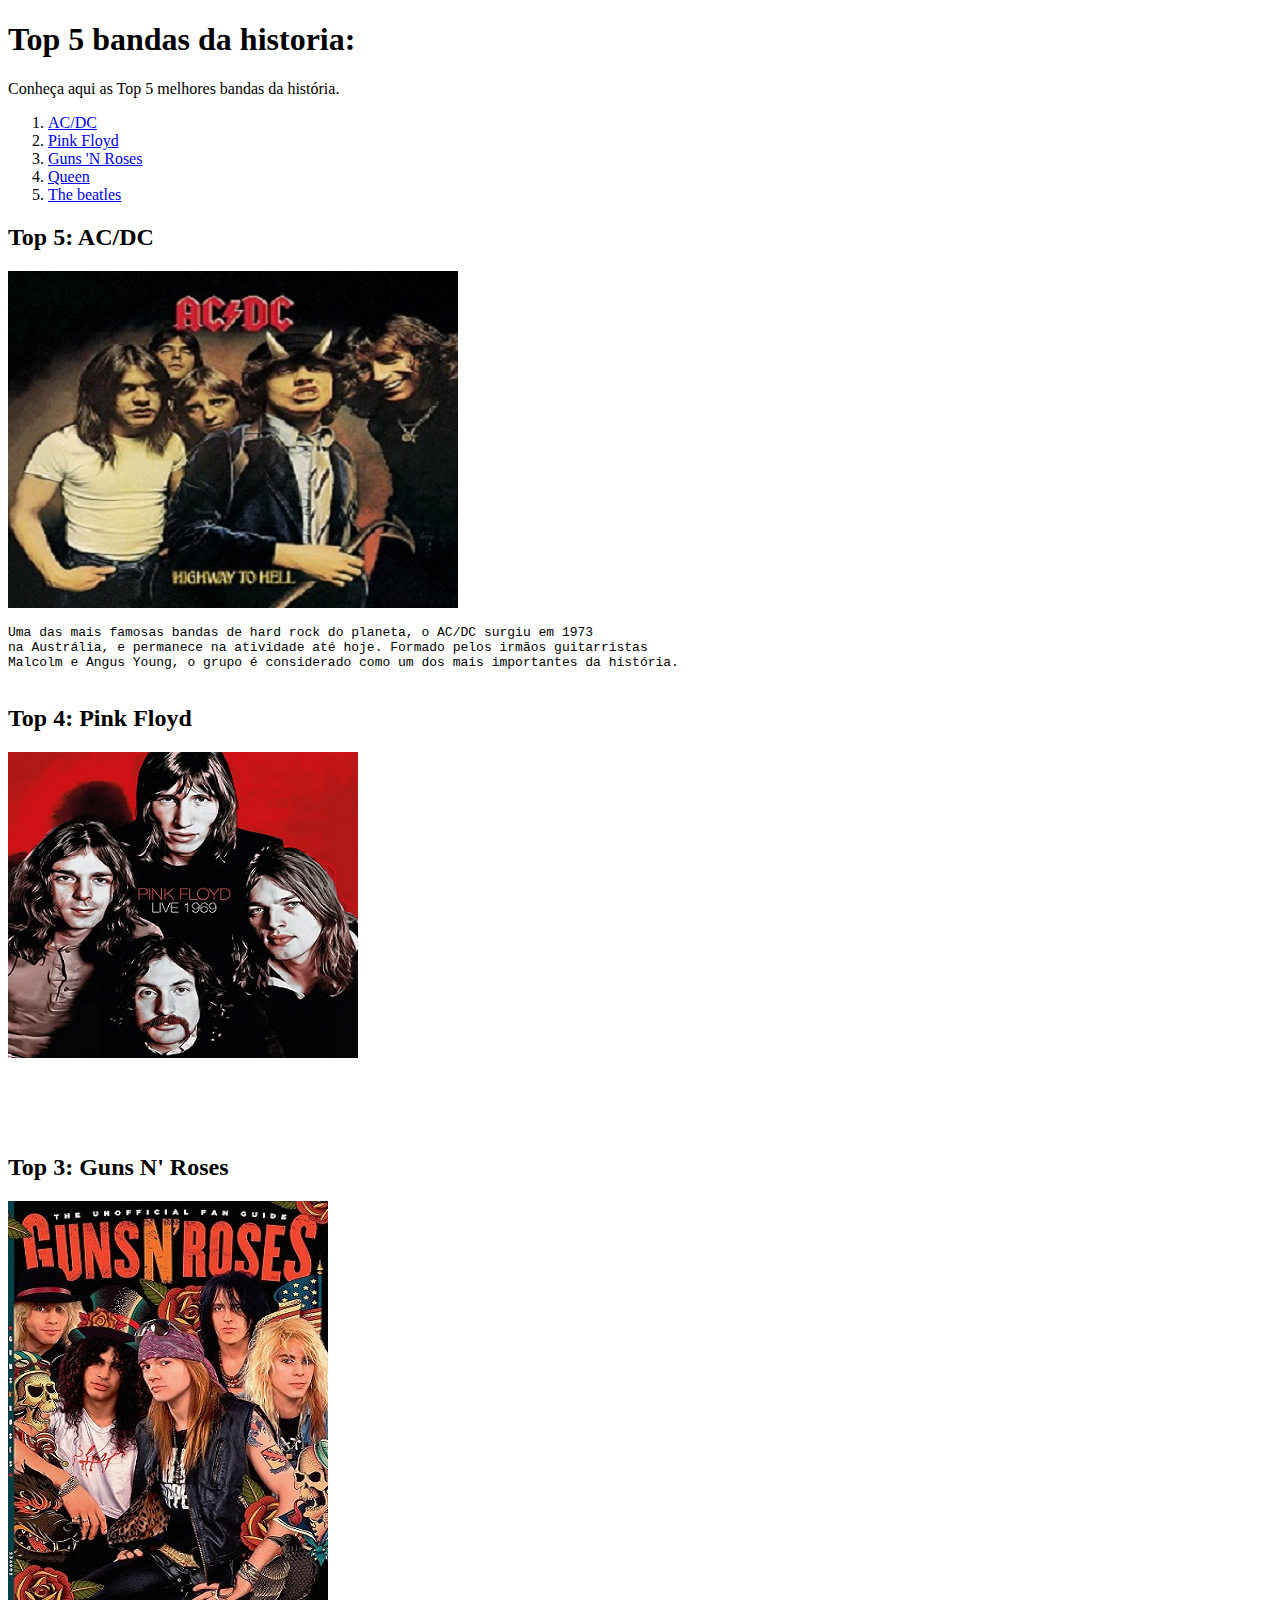
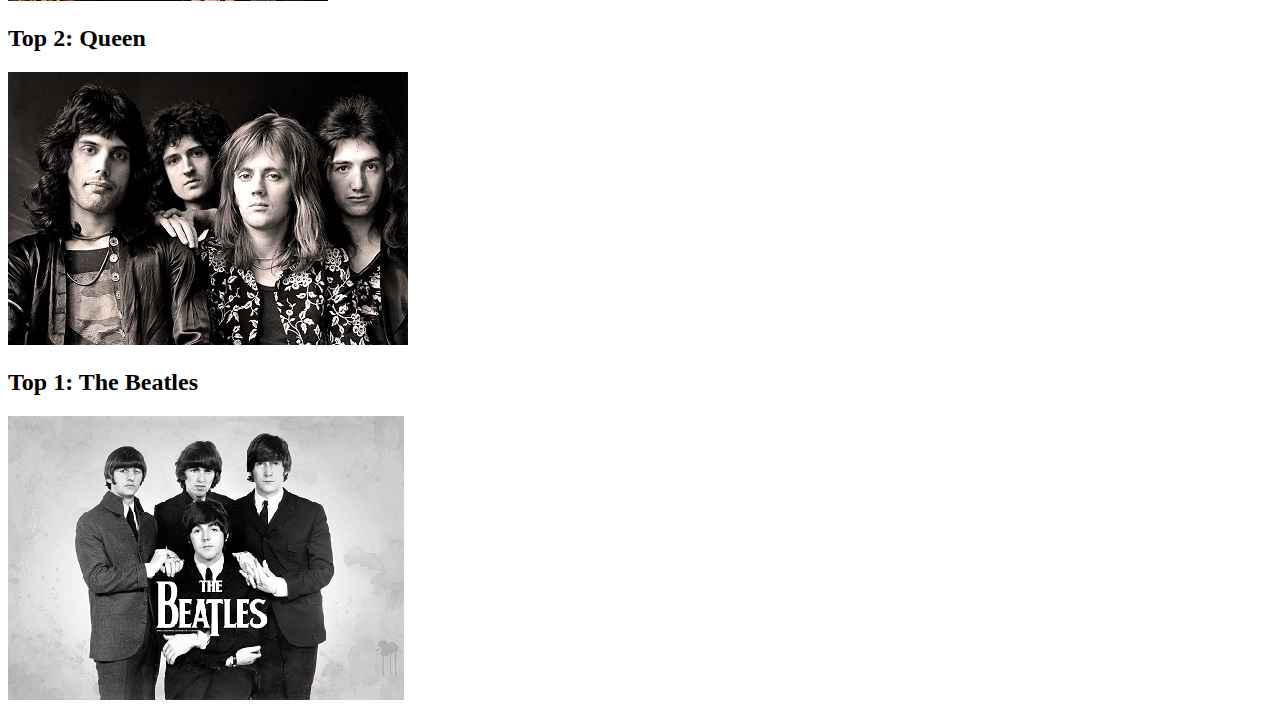
<file: index.html>
<!DOCTYPE html>
<html lang="pt-br">
<head>
    <meta charset="UTF-8">
    <meta name="viewport" content="width=device-width, initial-scale=1.0">
    <title>Top 5 melhores bandas da historia:</title>
</head>
<body>
    <h1>Top 5 bandas da historia: </h1>
    <p>Conheça aqui as Top 5 melhores bandas da  história. </p> 
   
    <ol>
        <li>
            <a href="#AC/DC">AC/DC</a>
        </li>

        <li>
            <a href="#PinkFloyd">Pink Floyd</a>
        </li>

        <li>
            <a href="#Guns'NRoses">Guns 'N Roses</a>
        </li>

        <li>
            <a href="#Queen">Queen</a>
        </li>

        <li>
            <a href="#TheBeatles">The beatles</a>
        </li>
    </ol>

    <h2> <strong>Top 5:</strong> AC/DC</h2>
    <a href="pages/ACDC.html"> <img id="AC/DC" src="img/ACDC.jpg" alt="Imagem Da Banda AC/DC"> </a>
    <pre aria-setsize="50">
Uma das mais famosas bandas de hard rock do planeta, o AC/DC surgiu em 1973
na Austrália, e permanece na atividade até hoje. Formado pelos irmãos guitarristas
Malcolm e Angus Young, o grupo é considerado como um dos mais importantes da história.
    </pre>
  


    <h2> <strong>Top 4: Pink Floyd</strong></h2>
    <a href="pages/PinkFloyd.html"> <img id="PinkFloyd" src="img/PinkFloyd.png" alt=""> </a>
    <pre>



    </pre>

    <h2> <strong> Top 3: Guns N' Roses</strong></h2>
    <a href="pages/GunsN'Roses.html"> <img id="Guns'NRoses" src="img/Guns N' Roses.jpg" alt=""> </a>
    <p></p>

    <h2> <strong> Top 2: Queen</strong></h2>
    <a href="pages/Queen.html"> <img id="Queen" src="img/Queen.jpg" alt=""> </a>
    <p></p>

    <h2> <strong> Top 1: The Beatles</strong></h2>
    <a href="pages/TheBeatles.html"> <img id="TheBeatles" src="img/Beatles.jpg" alt=""> </a>
    <p></p>


</body>

</html>
</file>
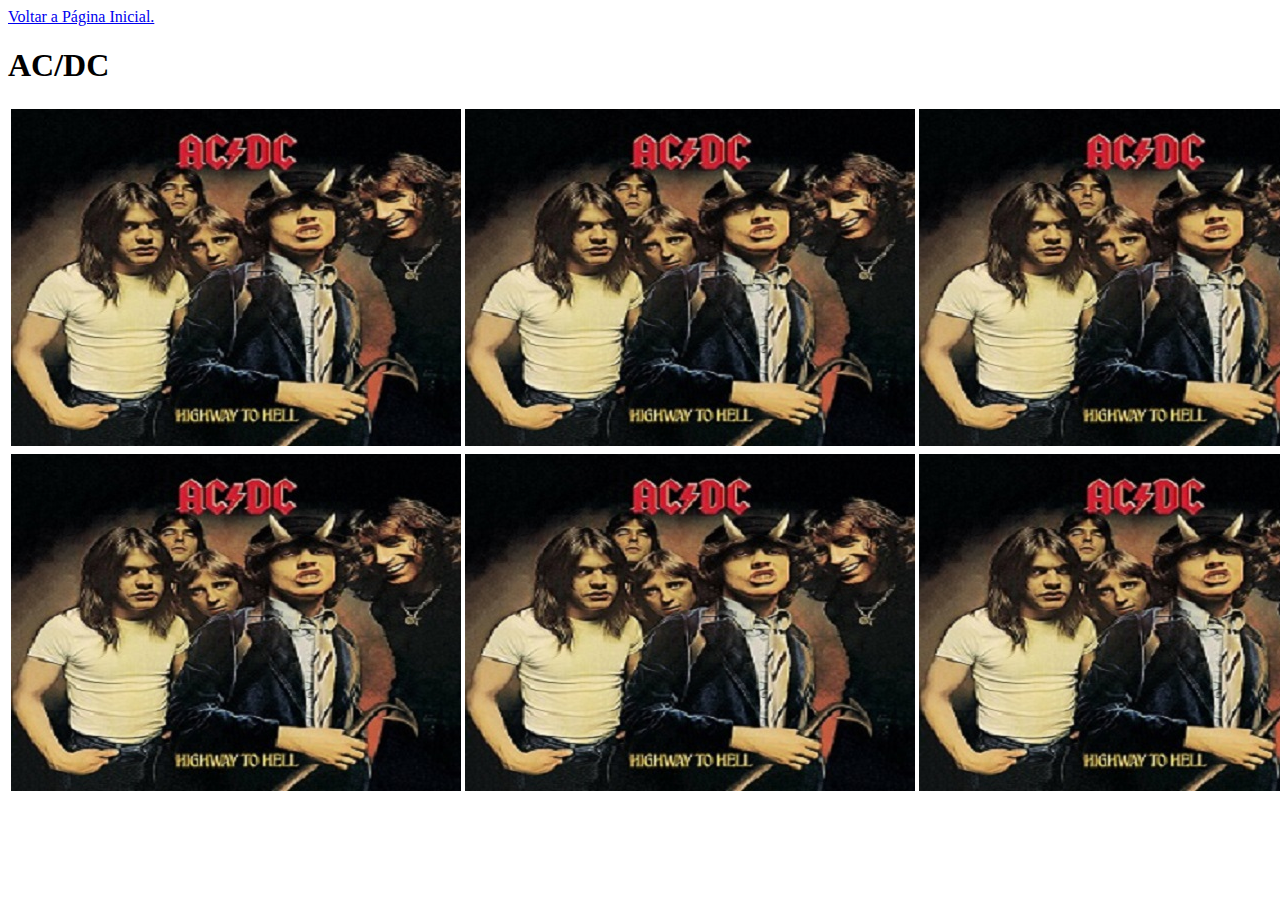
<file: pages/ACDC.html>
<!DOCTYPE html>
<html lang="pt-br">
<head>
    <meta charset="UTF-8">
    <meta name="viewport" content="width=device-width, initial-scale=1.0">
    <title>AC/DC</title>
</head>
<body>
    <a href="../index.html">Voltar a Página Inicial.</a>
    <h1> AC/DC</h1>
    
    <table>
        <tr>
            <td><img src="../img/ACDC.jpg" alt=""></td>
            <td><img src="../img/ACDC.jpg" alt=""></td>
            <td><img src="../img/ACDC.jpg" alt=""></td>
            
        </tr>
        <tr>
            <td><img src="../img/ACDC.jpg" alt=""></td>
            <td><img src="../img/ACDC.jpg" alt=""></td>
            <td><img src="../img/ACDC.jpg" alt=""></td>
            
        </tr>
    </table>
        
    



</body>
</html>
</file>
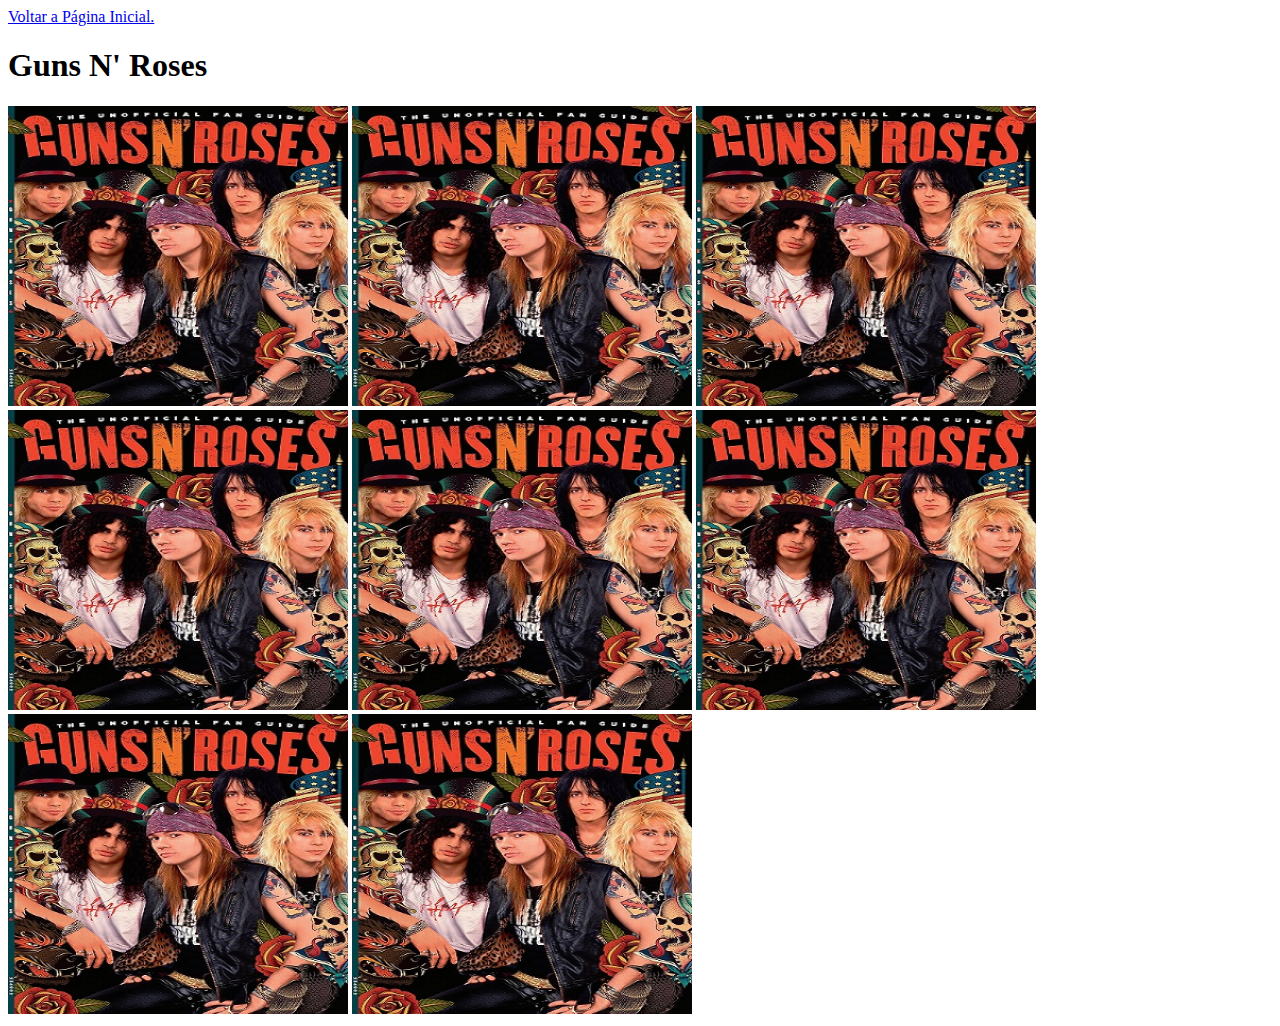
<file: pages/GunsN'Roses.html>
<!DOCTYPE html>
<html lang="pt-br">
<head>
    <meta charset="UTF-8">
    <meta name="viewport" content="width=device-width, initial-scale=1.0">
    <title>Guns N' Roses</title>
</head>
<body>
    <a href="../index.html">Voltar a Página Inicial.</a>
    <h1>Guns N' Roses</h1>

    <div class="Galery">
        <div class="Imagem">
            <img src="../img/Guns N' Roses.jpg" alt="" height="300" width="340">
            <img src="../img/Guns N' Roses.jpg" alt="" height="300" width="340">
            <img src="../img/Guns N' Roses.jpg" alt="" height="300" width="340">
            <img src="../img/Guns N' Roses.jpg" alt="" height="300" width="340">
            <img src="../img/Guns N' Roses.jpg" alt="" height="300" width="340">
            <img src="../img/Guns N' Roses.jpg" alt="" height="300" width="340">
            <img src="../img/Guns N' Roses.jpg" alt="" height="300" width="340">
            <img src="../img/Guns N' Roses.jpg" alt="" height="300" width="340">
        </div>
    </div>





</body>
</html>
</file>
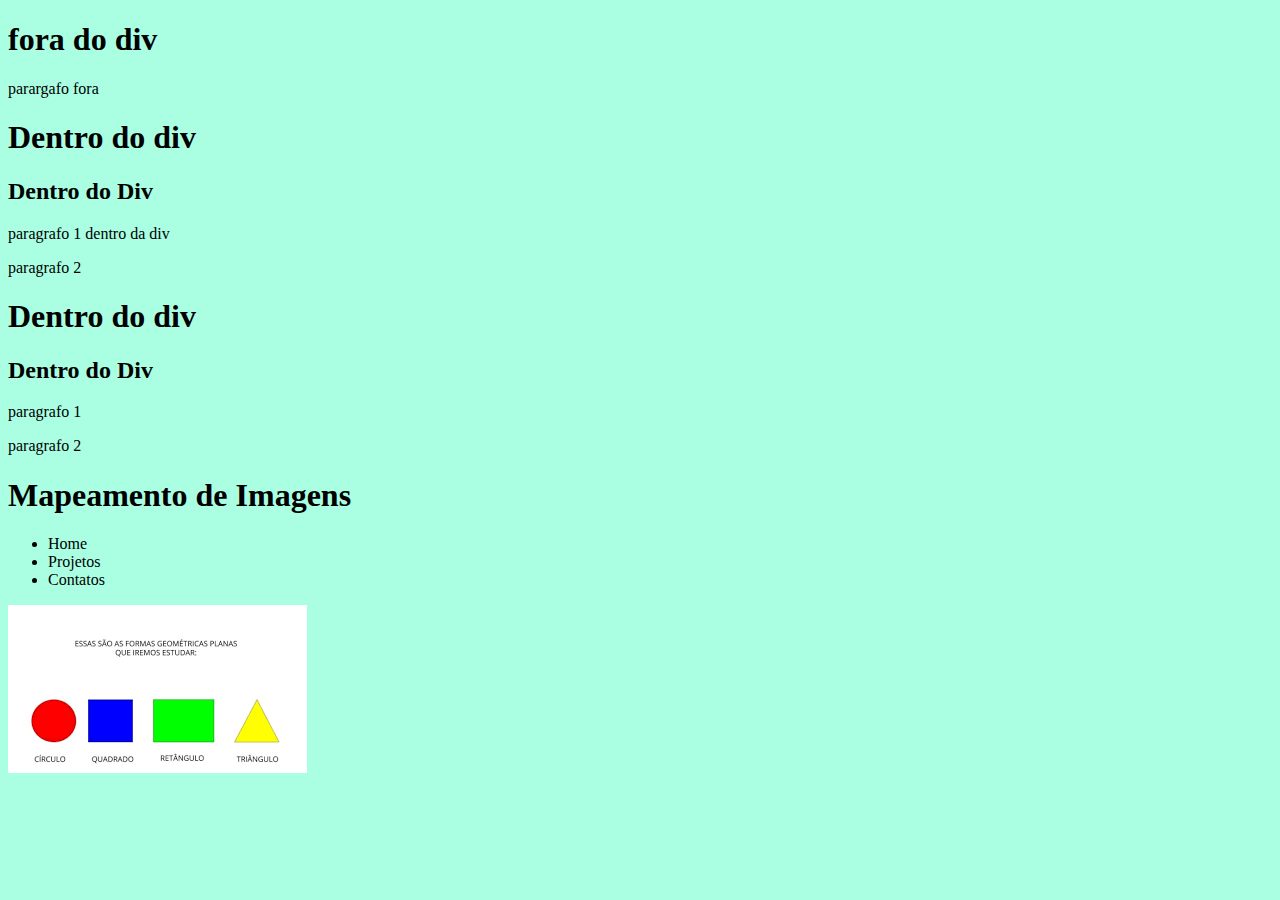
<file: pages/mapeamento.html>
<!DOCTYPE html>
<html lang="pt-br">
    <head>
        <meta charset="UTF-8">
        <meta name="viewport" content="width=device-width, initial-scale=1.0">
        <title>mapeamento de imagem</title>
        <link rel="stylesheet" href="../css/estilo.css">
    </head>
    <body>
        <h1 class="fundovermelho central">fora do div</h1>
        <p>parargafo fora</p>
        <div id="cassio">
            <h1>Dentro do div</h1>
            <h2>Dentro do Div</h2>
            <p>paragrafo 1 <span>dentro</span> da div</p>
            <p class="fundovermelho">paragrafo 2</p>
        </div>

        <div>
            <h1>Dentro do div</h1>
            <h2>Dentro do Div</h2>
            <p>paragrafo 1</p>
            <p class="fundovermelho">paragrafo 2</p>
        </div>

        <header id="cabecalho">
            <h1>Mapeamento de Imagens</h1>
            <nav id="menup">
                <ul>
                    <li>Home</li>
                    <li>Projetos</li>
                    <li>Contatos</li>
                </ul>
            </nav>




        </header>
        <main>
            <section id="noticia">
                <article class="not">

                </article>
                <article class="not">

                </article>
            </section>
            <section>
                
            </section>
        
            <img src="../img/formas.png" alt
                usemap="#mapa">

            <map name="mapa">
                <area shape="circle" coords="46,116,22"
                    href="https://www.todamateria.com.br/circunferencia/" alt>
                <area shape="rect" coords="80,93,124,136"
                    href="https://www.todamateria.com.br/quadrado/" alt>
                <area shape="rect" coords="146,92,206,138"
                    href="https://www.todamateria.com.br/retangulo/" alt>
                <area shape="poly" coords="250,95,223,138,272,137"
                    href="https://www.todamateria.com.br/triangulo/" alt>
            </map>

        </main>

        <footer>

        </footer>

    </body>
</html>
</file>
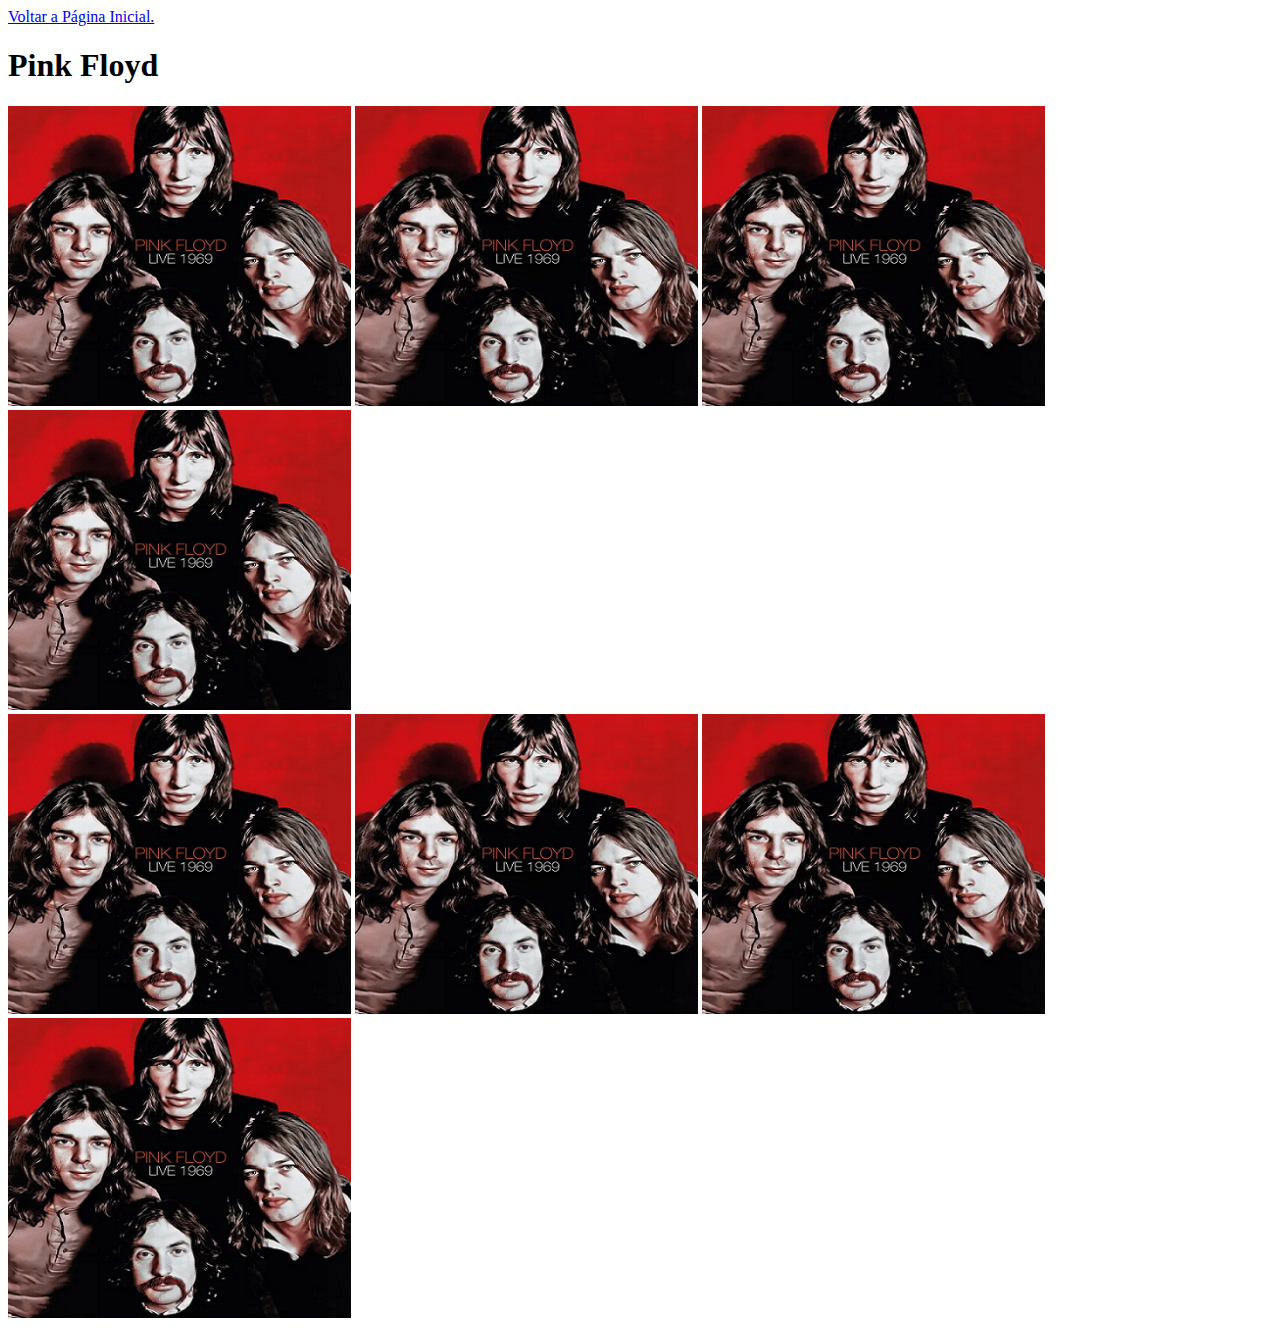
<file: pages/PinkFloyd.html>
<!DOCTYPE html>
<html lang="pt-br">
<head>
    <meta charset="UTF-8">
    <meta name="viewport" content="width=device-width, initial-scale=1.0">
    <title>Pink Floyd</title>
</head>
<body>
    <a href="../index.html">Voltar a Página Inicial.</a>
    <h1>Pink Floyd</h1>
    <div class="Galery">
        <div class="Imagem">
            <img src="../img/PinkFloyd.png" alt="" height="300">
            <img src="../img/PinkFloyd.png" alt="" height="300">
            <img src="../img/PinkFloyd.png" alt="" height="300">
            <img src="../img/PinkFloyd.png" alt="" height="300">
        </div>
        <div class="Imagem"> 
            <img src="../img/PinkFloyd.png" alt="" height="300">
            <img src="../img/PinkFloyd.png" alt="" height="300">
            <img src="../img/PinkFloyd.png" alt="" height="300">
            <img src="../img/PinkFloyd.png" alt="" height="300">
        </div>
    </div>

</body>
</html>
</file>
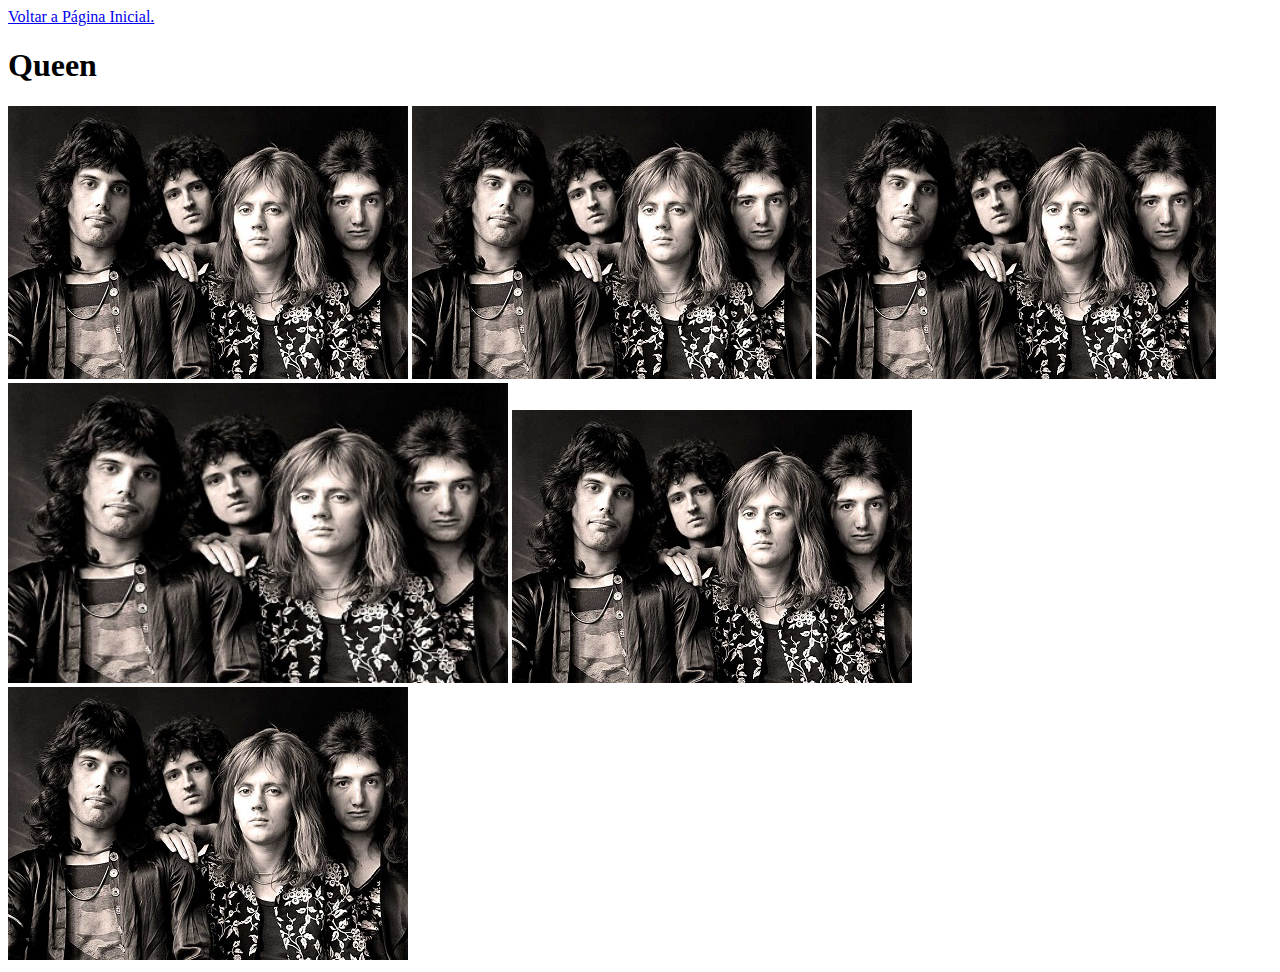
<file: pages/Queen.html>
<!DOCTYPE html>
<html lang="pt-br">
<head>
    <meta charset="UTF-8">
    <meta name="viewport" content="width=device-width, initial-scale=1.0">
    <title>Queen</title>
</head>
<body>
    <a href="../index.html">Voltar a Página Inicial.</a>
    <h1>Queen</h1>

    <div class="Galery">
        <div class="Imagem">
            <img src="../img/Queen.jpg" alt="">
            <img src="../img/Queen.jpg" alt="">
            <img src="../img/Queen.jpg" alt="">
        </div>
        <div class="Imagem1">
            <img src="../img/Queen.jpg" alt="" height="300" width="500">
            <img src="../img/Queen.jpg" alt="">
            <img src="../img/Queen.jpg" alt="">
        </div>
    </div>



    

</body>
</html>
</file>
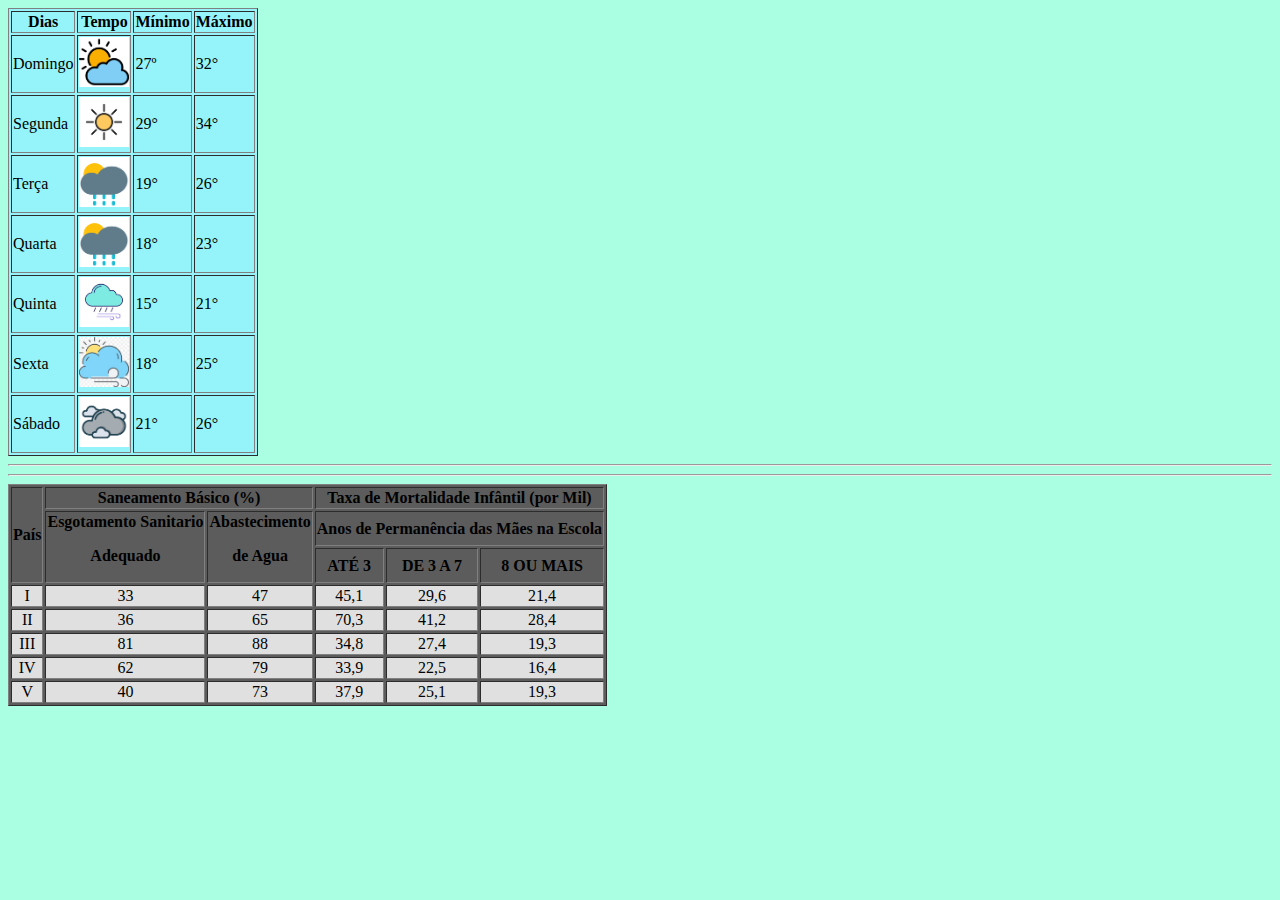
<file: pages/tabelas.html>
<!DOCTYPE html>
<html lang="pt-br">
<head>
    <meta charset="UTF-8">
    <meta name="viewport" content="width=device-width, initial-scale=1.0">
    <title>Tabelas</title>
    <link rel="stylesheet" href="../css/estilo.css">
</head>
<body>
    <table border="1" style="background-color:rgb(149, 243, 250)">
        <tr>
                <th>Dias</th>
                <th>Tempo</th>
                <th>Mínimo</th>
                <th>Máximo</th>
                </tr>
        <tr>
            
                <td>Domingo</td>
                <td><img src="../img/T_L.png" alt="" 
                    width="50" 
                    height="50"></td>
                <td>27º</td>
                <td>32°</td>
            
        </tr>
        <tr>
            
                <td>Segunda</td>
                <td><img src="../img/ensolarado.png" alt=""
                    width="50"
                    height="50"></td>
                <td>29°</td>
                <td>34°</td>
            
        </tr>
        <tr>
            
                <td>Terça</td>
                <td><img src="../img/chuva.png" alt="Tempo chuvoso" 
                    width="50"
                    height="50"></td>
                <td>19°</td>
                <td>26°</td>
            
        </tr>
        <tr>
            
                <td>Quarta</td>
                <td><img src="../img/chuva.png" alt=""
                    width="50"
                    height="50"></td>
                <td>18°</td>
                <td>23°</td>
            
        </tr>
        <tr>
            
                <td>Quinta</td>
                <td><img src="../img/Vento_chuvoso.png" alt=""
                    width="50"
                    height="50"></td>
                <td>15°</td>
                <td>21°</td>
            
        </tr>
        <tr>
            
                <td>Sexta</td>
                <td><img src="../img/Vento_forte.jfif" alt=""
                    width="50"
                    height="50"></td>
                <td>18°</td>
                <td>25°</td>
        
        </tr>
        <tr>
            
                <td>Sábado</td>
                <td><img src="../img/nublado.png" alt=""
                    width="50"
                    height="50"></td>
                <td>21°</td>
                <td>26°</td>
            
        </tr>

    </table>


    <hr>
    <hr>


    <table  border="1" style="background-color:rgb(92, 92, 92)" style>
        <tr>
            <th rowspan="3" style="background-color:rgb(92, 92, 92)"> País</th>
            <th colspan="2" style="background-color:rgb(92, 92, 92)"> Saneamento Básico (%) </th>
            <th colspan="3" style="background-color:rgb(92, 92, 92)"> Taxa de Mortalidade Infântil (por Mil)</th>
        </tr>

        <tr>
            <th rowspan="2" style="background-color:rgb(92, 92, 92)"> Esgotamento Sanitario <p>Adequado</p></th>
            <th rowspan="2" style="background-color:rgb(92, 92, 92)"> Abastecimento <p>de Agua</p></th>
            <th colspan="3" style="background-color:rgb(92, 92, 92)"> Anos de Permanência das Mães na Escola</th>
        </tr>
        
        <tr>
            <th style="background-color:rgb(92, 92, 92)">  ATÉ 3  </th>
            <th style="background-color:rgb(92, 92, 92)">  DE 3 A 7  </th>
            <th style="background-color:rgb(92, 92, 92)">  8 OU MAIS  </th>
        </tr>

        <tr>
            <td align="center" style="background-color:rgb(224, 224, 224)"> I </td>
            <td align="center" style="background-color:rgb(224, 224, 224)"> 33 </td>
            <td align="center" style="background-color:rgb(224, 224, 224)"> 47 </td>
            <td align="center" style="background-color:rgb(224, 224, 224)"> 45,1 </td>
            <td align="center" style="background-color:rgb(224, 224, 224)"> 29,6 </td>
            <td align="center" style="background-color:rgb(224, 224, 224)"> 21,4 </td>
        </tr>

        <tr>
            <td align="center" style="background-color:rgb(224, 224, 224)"> II </td>
            <td align="center" style="background-color:rgb(224, 224, 224)"> 36 </td>
            <td align="center" style="background-color:rgb(224, 224, 224)"> 65 </td>
            <td align="center" style="background-color:rgb(224, 224, 224)"> 70,3 </td>
            <td align="center" style="background-color:rgb(224, 224, 224)"> 41,2 </td>
            <td align="center" style="background-color:rgb(224, 224, 224)"> 28,4 </td>
        </tr>

        <tr>
            <td align="center" style="background-color:rgb(224, 224, 224)"> III </td>
            <td align="center" style="background-color:rgb(224, 224, 224)"> 81 </td>
            <td align="center" style="background-color:rgb(224, 224, 224)"> 88 </td>
            <td align="center" style="background-color:rgb(224, 224, 224)"> 34,8 </td>
            <td align="center" style="background-color:rgb(224, 224, 224)"> 27,4 </td>
            <td align="center" style="background-color:rgb(224, 224, 224)"> 19,3 </td>
        </tr>

        <tr>
            <td align="center" style="background-color:rgb(224, 224, 224)"> IV </td>
            <td align="center" style="background-color:rgb(224, 224, 224)"> 62 </td>
            <td align="center" style="background-color:rgb(224, 224, 224)"> 79 </td>
            <td align="center" style="background-color:rgb(224, 224, 224)"> 33,9 </td>
            <td align="center" style="background-color:rgb(224, 224, 224)"> 22,5 </td>
            <td align="center" style="background-color:rgb(224, 224, 224)"> 16,4 </td>
        </tr>

        <tr>
            <td align="center" style="background-color:rgb(224, 224, 224)"> V </td>
            <td align="center" style="background-color:rgb(224, 224, 224)"> 40 </td>
            <td align="center" style="background-color:rgb(224, 224, 224)"> 73 </td>
            <td align="center" style="background-color:rgb(224, 224, 224)"> 37,9 </td>
            <td align="center" style="background-color:rgb(224, 224, 224)"> 25,1 </td>
            <td align="center" style="background-color:rgb(224, 224, 224)"> 19,3 </td>
        </tr>

        
    </table>


</body>
</html>
</file>
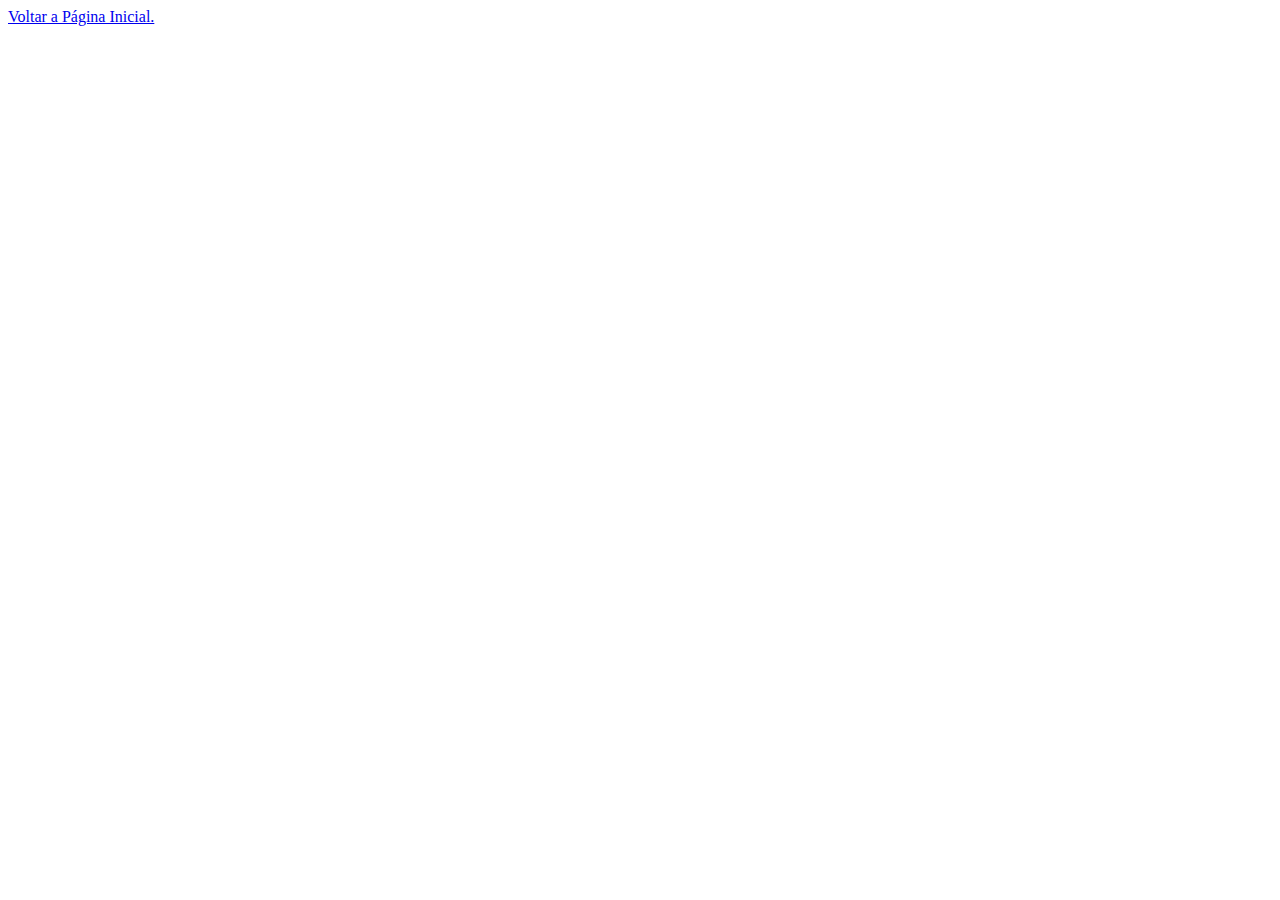
<file: pages/TheBeatles.html>
<!DOCTYPE html>
<html lang="pt-br">
<head>
    <meta charset="UTF-8">
    <meta name="viewport" content="width=device-width, initial-scale=1.0">
    <title>The Beatles</title>
</head>
<body>
    <a href="../index.html">Voltar a Página Inicial.</a>









</body>
</html>
</file>
<file: css/estilo.css>
body {
    background-color: rgba(127, 255, 212, 0.664);
}
</file>
